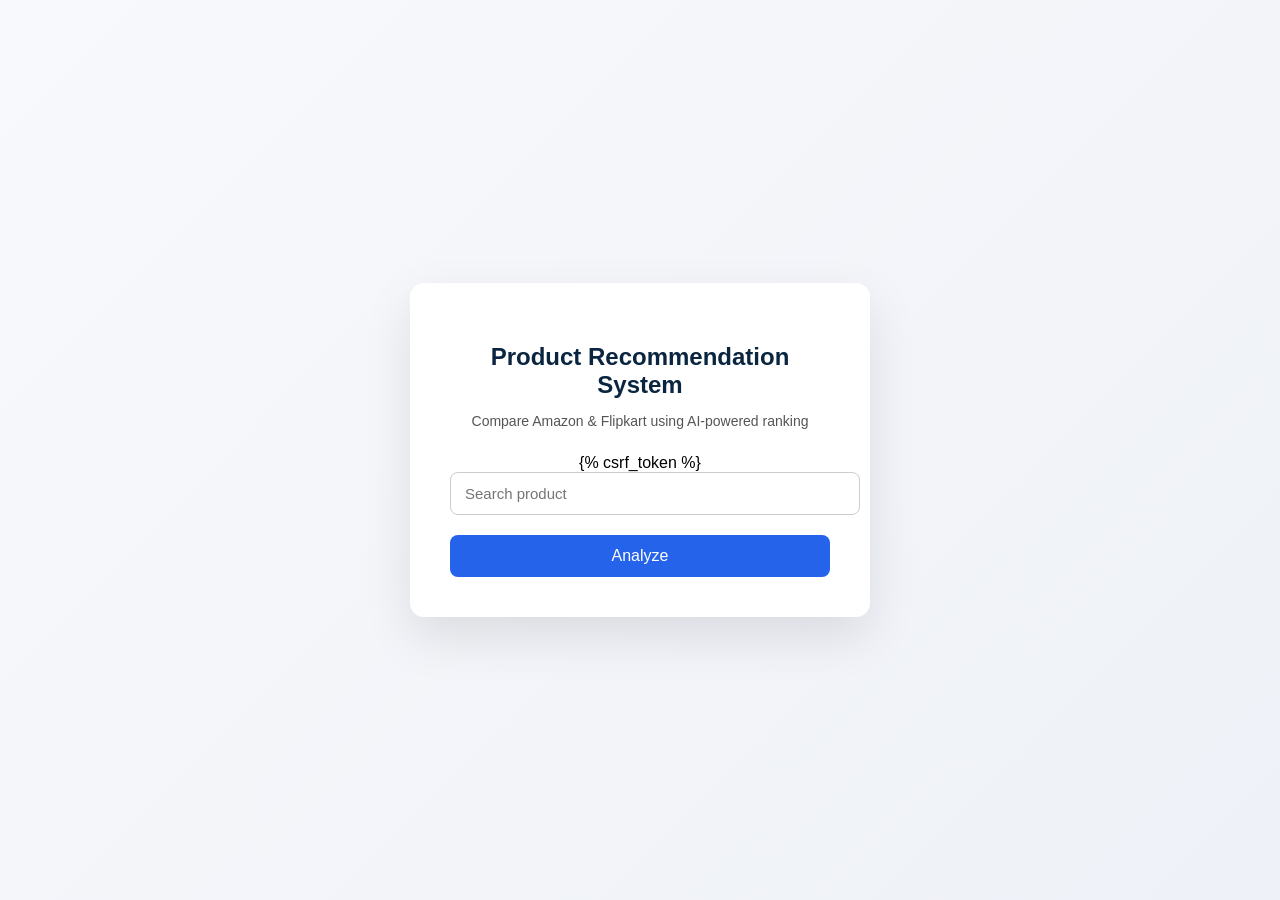
<file: product_ai/products/templates/index.html>
<!DOCTYPE html>
<html lang="en">
<head>
    <meta charset="UTF-8">
    <title>Product Recommendation System</title>

    <style>
        body {
            margin: 0;
            height: 100vh;
            font-family: "Segoe UI", Arial, sans-serif;
            background: linear-gradient(135deg, #f8f9fc, #eef1f7);
            display: flex;
            align-items: center;
            justify-content: center;
        }

        .container {
            background: #ffffff;
            padding: 40px;
            border-radius: 14px;
            width: 380px;
            box-shadow: 0 20px 50px rgba(0,0,0,0.1);
            text-align: center;
        }

        h2 {
            margin-bottom: 10px;
            color: #0a2540;
        }

        p {
            color: #555;
            font-size: 14px;
            margin-bottom: 25px;
        }

        input {
            width: 100%;
            padding: 12px 14px;
            font-size: 15px;
            border-radius: 8px;
            border: 1px solid #ccc;
            outline: none;
            margin-bottom: 20px;
        }

        input:focus {
            border-color: #2563eb;
        }

        button {
            width: 100%;
            padding: 12px;
            background: #2563eb;
            color: white;
            font-size: 16px;
            border: none;
            border-radius: 8px;
            cursor: pointer;
            position: relative;
        }

        button:disabled {
            background: #93c5fd;
            cursor: not-allowed;
        }

        .spinner {
            width: 18px;
            height: 18px;
            border: 3px solid white;
            border-top: 3px solid transparent;
            border-radius: 50%;
            animation: spin 0.9s linear infinite;
            display: none;
            margin: auto;
        }

        @keyframes spin {
            to { transform: rotate(360deg); }
        }
    </style>
</head>

<body>
<div class="container">
    <h2>Product Recommendation System</h2>
    <p>Compare Amazon & Flipkart using AI-powered ranking</p>

    <form method="post" action="/analyze/" onsubmit="startLoading()">
        {% csrf_token %}
        <input
            type="text"
            name="product"
            placeholder="Search product"
            required
        />

        <button id="analyzeBtn" type="submit">
            <span id="btnText">Analyze</span>
            <div class="spinner" id="spinner"></div>
        </button>
    </form>
</div>

<script>
    function startLoading() {
        const btn = document.getElementById("analyzeBtn");
        document.getElementById("btnText").style.display = "none";
        document.getElementById("spinner").style.display = "block";
        btn.disabled = true;
    }
</script>
</body>
</html>
</file>
